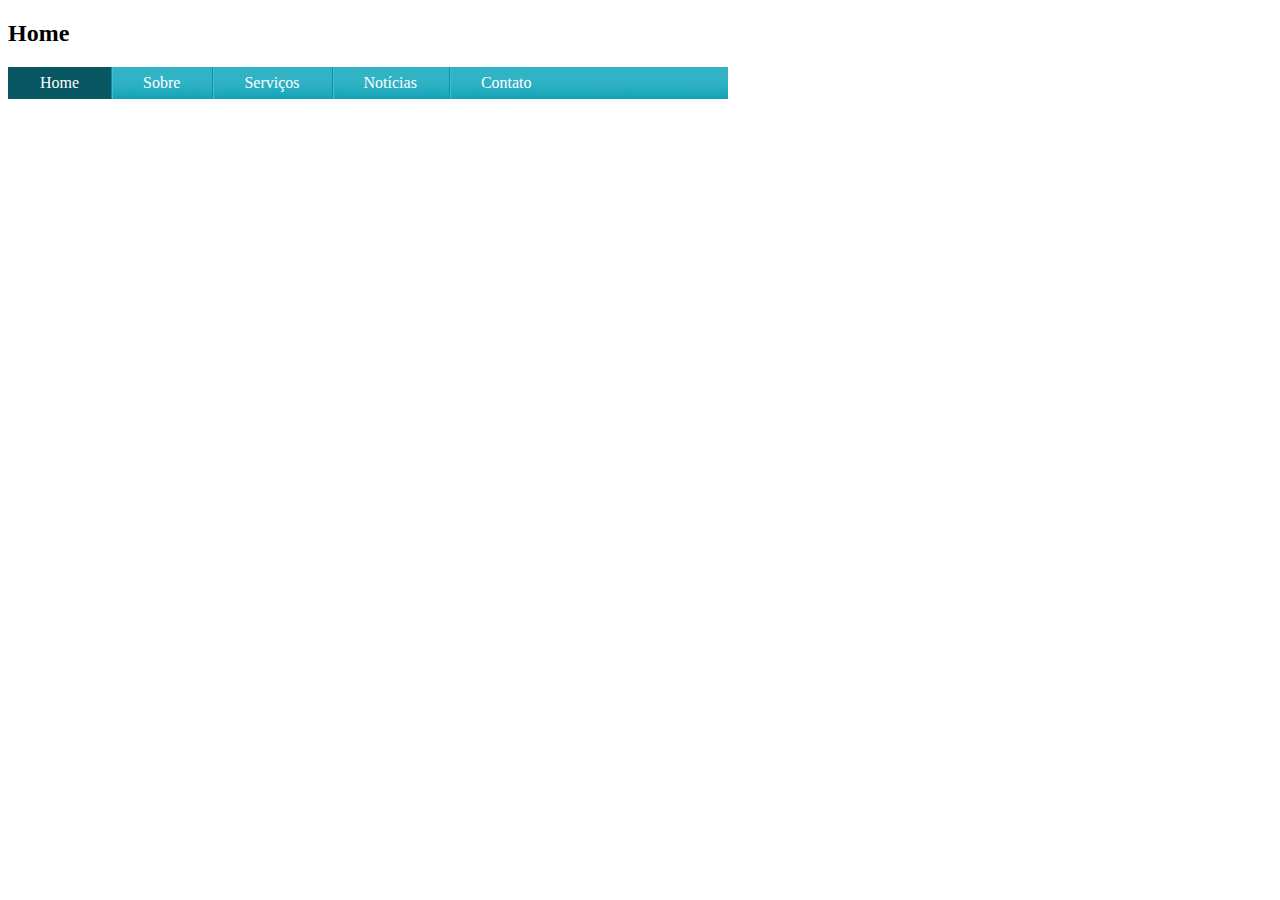
<file: index.html>
<!doctype html>

<html lang="pt-br">

	<head>
		<title>Navegação horizntal </title>
		<meta charset="utf-8">

		<!-- Estilo custumizado -->
		<link rel="stylesheet" type="text/css" href="css/estilo.css">
	</head>

	<body id="home">

		<h2>Home</h2>

		<ul id="navegacao-horizontal">
			<li class="home primeiro"><a href="index.html">Home</a></li>
		    <li class="sobre"><a href="sobre.html">Sobre</a></li>
		    <li class="servicos"><a href="servicos.html">Serviços</a></li>
		    <li class="noticias"><a href="noticias.html">Notícias</a></li>
		    <li class="contato"><a href="contato.html">Contato</a> </li>
		</ul>
		<!--
		<h2>Lista de atividades</h2>

		<ul>
			<li>Ir ao dentista</li>
			<li>Ir ao supermercado</li>
			<li>Fazer  almoço</li>
			<li>Assistir séries</li>
			<li>Correr no parque</li>
		</ul>
		-->

	</body>
</html>
</file>
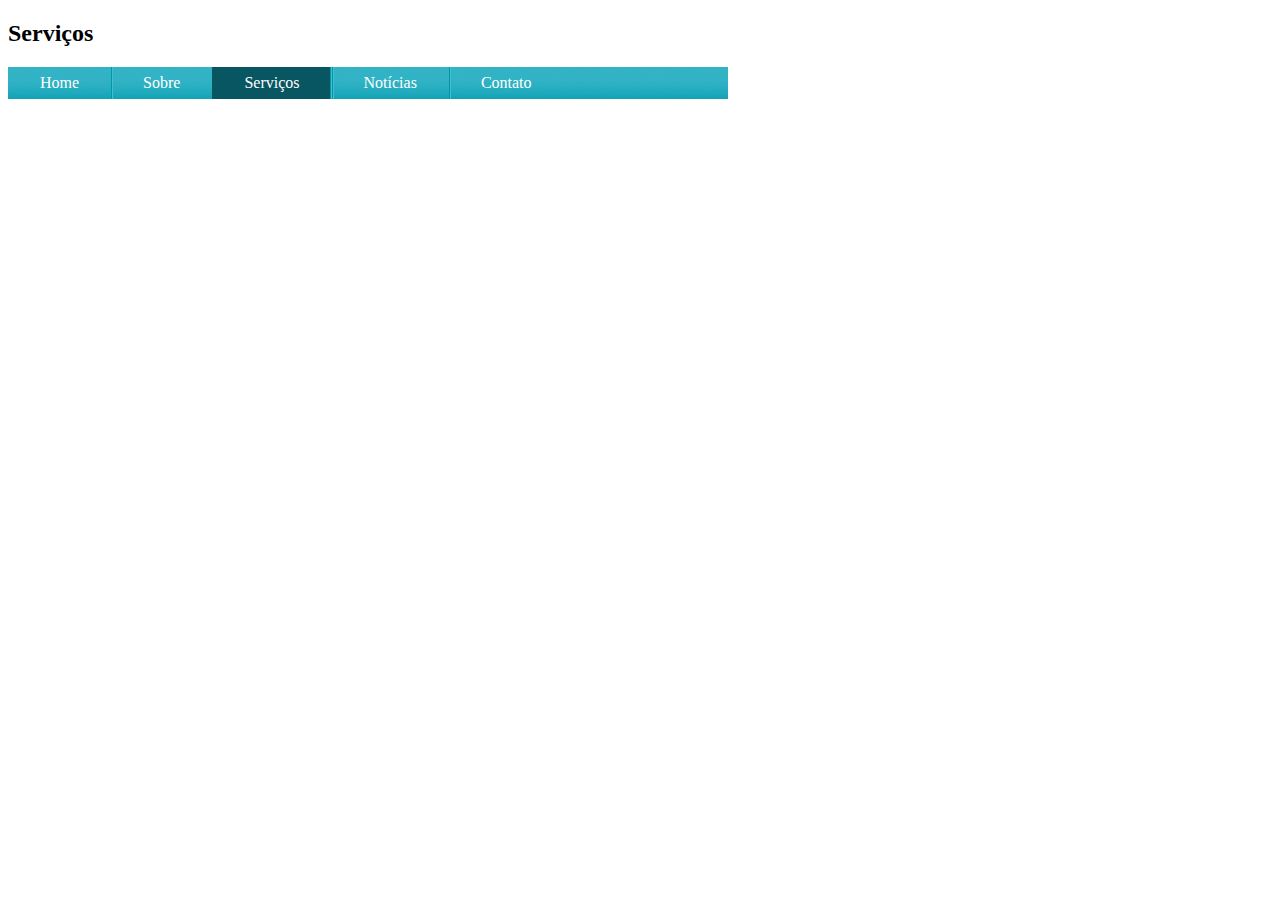
<file: servicos.html>
<!doctype html>

<html lang="pt-br">

	<head>
		<title>Navegação horizntal </title>
		<meta charset="utf-8">

		<!-- Estilo custumizado -->
		<link rel="stylesheet" type="text/css" href="css/estilo.css">
	</head>

	<body id="servicos">

		<h2>Serviços</h2>

		<ul id="navegacao-horizontal">
			<li class="home primeiro"><a href="index.html">Home</a></li>
		    <li class="sobre"><a href="sobre.html">Sobre</a></li>
		    <li class="servicos"><a href="servicos.html">Serviços</a></li>
		    <li class="noticias"><a href="noticias.html">Notícias</a></li>
		    <li class="contato"><a href="contato.html">Contato</a> </li>
		</ul>
		<!--
		<h2>Lista de atividades</h2>

		<ul>
			<li>Ir ao dentista</li>
			<li>Ir ao supermercado</li>
			<li>Fazer  almoço</li>
			<li>Assistir séries</li>
			<li>Correr no parque</li>
		</ul>
		-->

	</body>
</html>
</file>
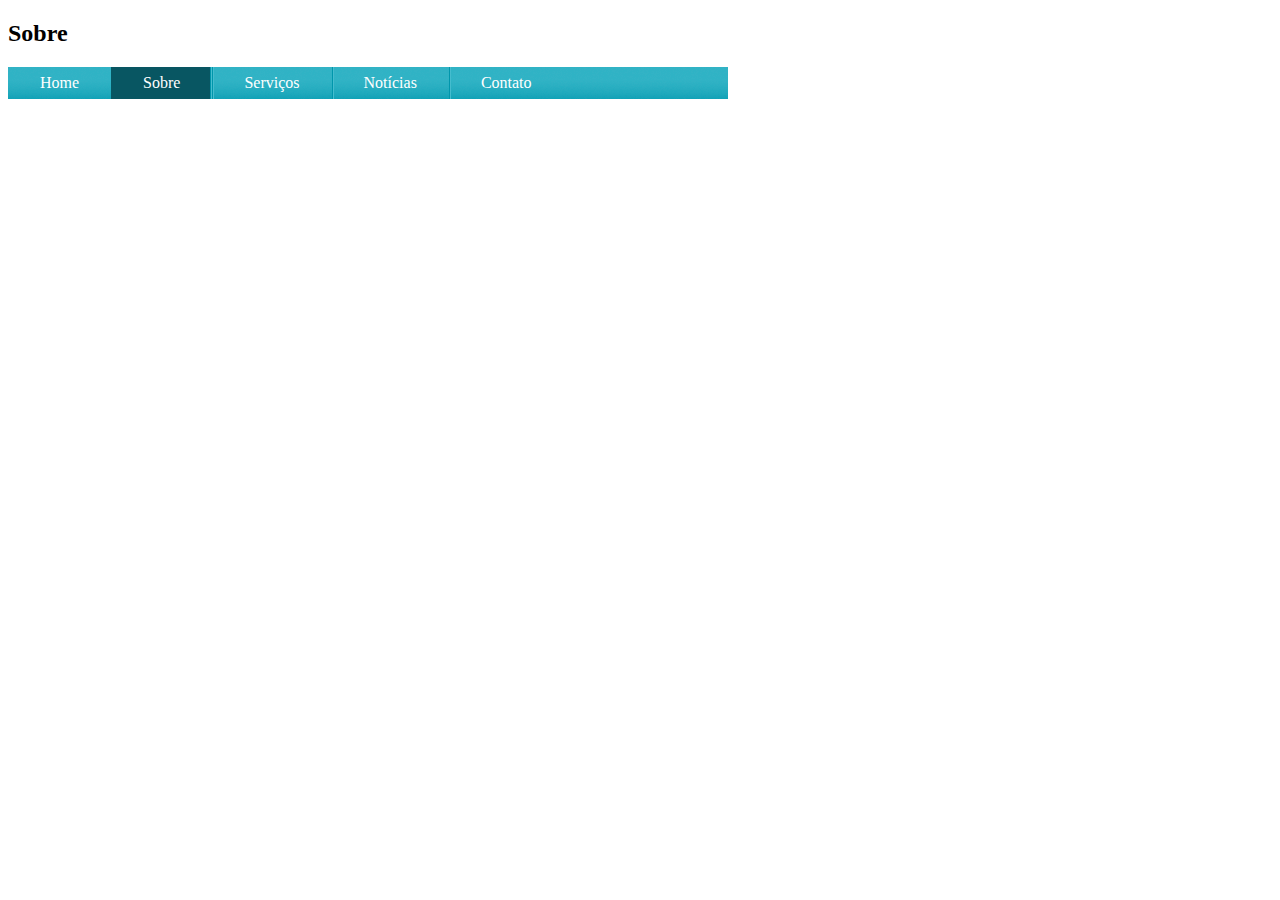
<file: sobre.html>
<!doctype html>

<html lang="pt-br">

	<head>
		<title>Navegação horizntal </title>
		<meta charset="utf-8">

		<!-- Estilo custumizado -->
		<link rel="stylesheet" type="text/css" href="css/estilo.css">
	</head>

	<body id="sobre">

		<h2>Sobre</h2>

		<ul id="navegacao-horizontal">
			<li class="home primeiro"><a href="index.html">Home</a></li>
		    <li class="sobre"><a href="sobre.html">Sobre</a></li>
		    <li class="servicos"><a href="servicos.html">Serviços</a></li>
		    <li class="noticias"><a href="noticias.html">Notícias</a></li>
		    <li class="contato"><a href="contato.html">Contato</a> </li>
		</ul>
		<!--
		<h2>Lista de atividades</h2>

		<ul>
			<li>Ir ao dentista</li>
			<li>Ir ao supermercado</li>
			<li>Fazer  almoço</li>
			<li>Assistir séries</li>
			<li>Correr no parque</li>
		</ul>
		-->

	</body>
</html>
</file>
<file: css/estilo.css>
/* Barra de navegação vertical */
/*
ul {
	
	list-style-type: none;
	margin: 0;
	padding: 0;
}

li {
	padding: 5px 20px;
	background: url(../imagens/seta.png) no-repeat left center;
}
*/

/*

ul {
	margin: 0;
	padding: 0;
	list-style-type: none;
}

/*
ul a {
	/* border: 1px solid red; */
	/*
	width: 200px;
	height: 40px;
	display: block;
	color: #000;
	text-decoration: none;
	text-indent: 40px;
	line-height: 40px;
	background: #f7b600 url(../imagens/menu.png) no-repeat left bottom;
} */

/*
a:hover {
	background-position: right bottom;
	background-color: #f99200;
	color: #fff;
}

	#home #navegacao-vertical .home a,
	#sobre #navegacao-vertical .sobre a, 
	#servicos #navegacao-vertical .servicos a{
	background-position: right bottom;
	background-color: #f99200;
	color: #fff;
}
*/

/* Barra de navegação horizontal */

ul#navegacao-horizontal {
	margin: 0;
	padding: 0;
	list-style: none;
	width: 720px;
	background: #159cb0 url(../imagens/fundo-horizontal.png) repeat-x;
	float: left;
}

ul li {

	float: left;
}

ul a {

	display: block;
	padding: 0 2em;
	line-height: 2em;
	text-decoration: none;
	color: white;
	background: url(../imagens/divisor.png) repeat-y left top; 
}

ul .primeiro a {
	background: none;
}

ul a:hover {
	color: #085662;
	background: #44cade;
}

#home #navegacao-horizontal .home a,
#sobre #navegacao-horizontal .sobre a,
#servicos #navegacao-horizontal .servicos a {
	background-position: right bottom;
	background-color: #085662;
	color: #44cde;
}
</file>
